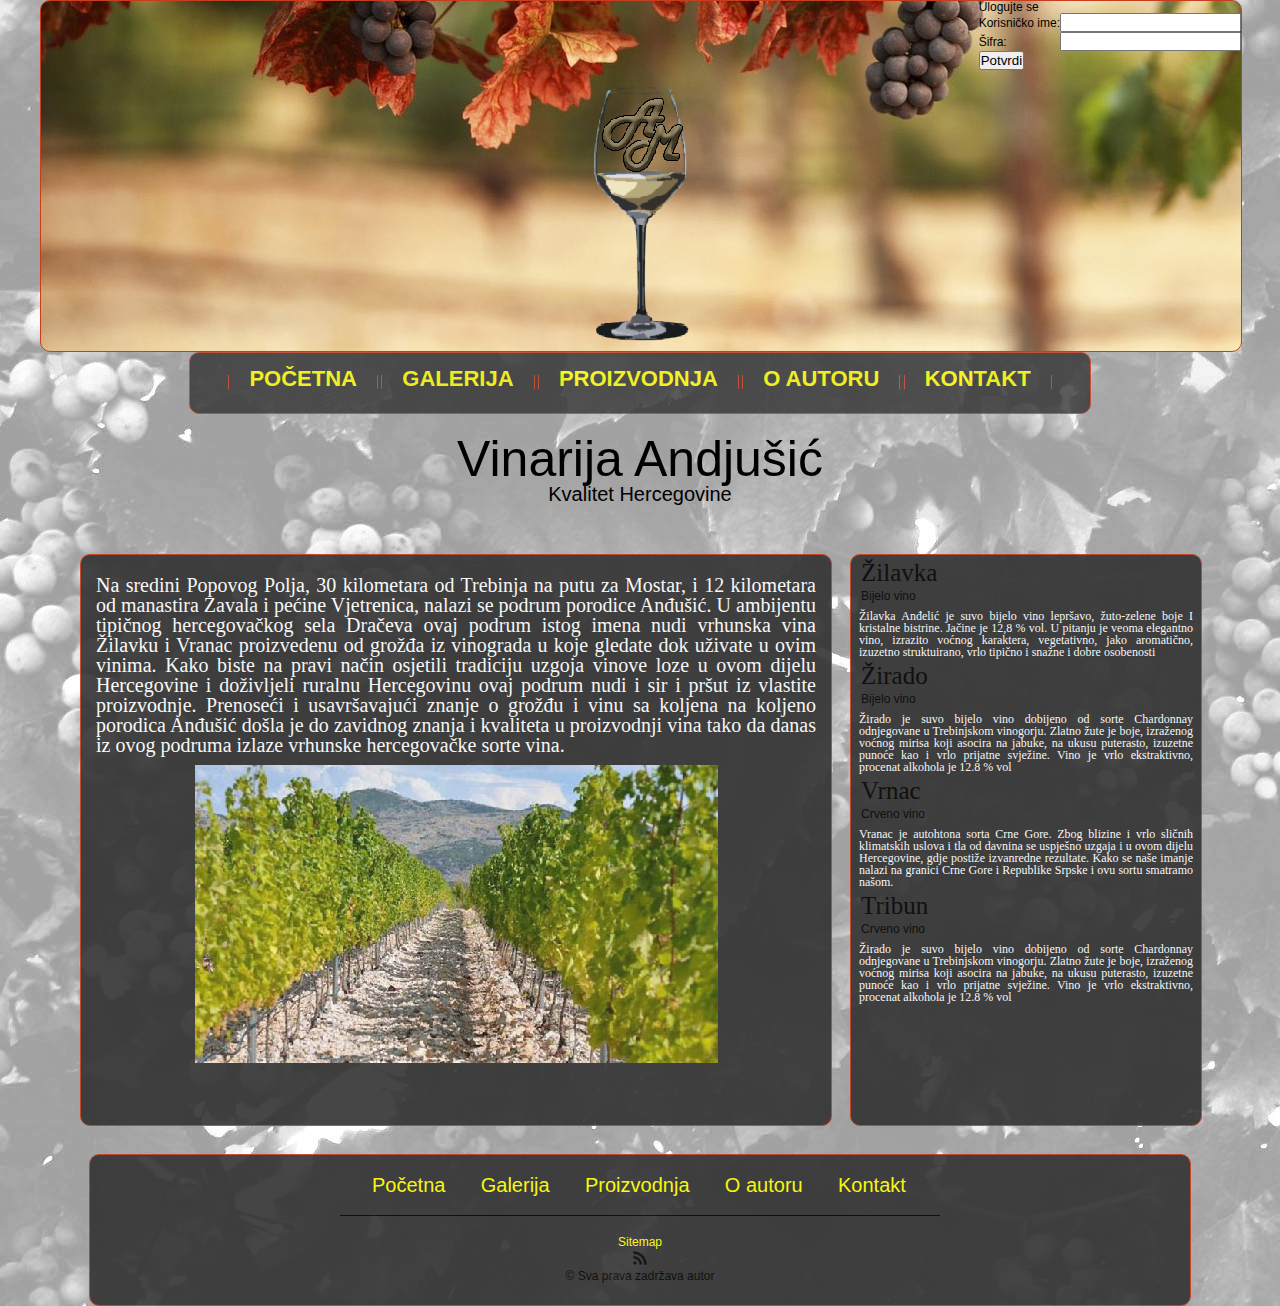
<file: index.html>
<!DOCTYPE html>
<html>
	<head>
		<title>Vinarija Andjušić</title>
		<meta http-equiv="Content-Type" Content="text/html; charset=UTF-8"/>
		<link rel="stylesheet" type="text/css" href="reset.css"/>
		<link rel="stylesheet" type="text/css" href="stil.css"/>
		<link rel="shortcut icon" href="slike/slija.ico"/>
		
			<!-- meta tagovi -->
		<meta name="description" content="Vinarija porodice Andjušić, 50 godina sa Vama."/>
		<meta name="keywords" content="vinarija, hercegovina, vino, andjusic, trebinje, crno, bijelo,"/>
		<meta name="author" content="nebojsa.causic@ict.edu.rs"/>
	</head>
	
	<body>
		
		<div id="okvir">
			<!-- Header-->
			<header id="slika">
				<div id="pretraga">
					<form name="logovanje" method="post">
							<fieldset>
								<legend>Ulogujte se</legend>
									<table>
										<tr>
											<td>Korisničko ime:</td>
											<td><input type="text" name="korisnik"/></td>
										</tr>
										<tr>
											<td> Šifra:</td>
											<td><input type="password" name="sifra"/></td>
										</tr>
									</table>	
								
								<input type="submit" value="Potvrdi"/>
							</fieldset>
					</form>
				</div>
				<div id="logo"><a href="index.html"><img src="slike/logo6.png" alt="logo"></a></div>
				<div class="cistac"></div>
			</header>
			<div class="cistac"></div>
			<!-- Navigacija-->
			<nav id="navigacija">
				<ul>
					<li><a href="index.html">Početna</a></li>
					<li><a href="galerija.html">Galerija</a></li>
					<li><a href="proizvodnja.html">Proizvodnja</a></li>
					<li><a href="autor.html">O autoru</a></li>
					<li><a href="kontakt.html">Kontakt</a></li>
				</ul>
			</nav>
			
			<!--Sadržaj-->
			<main id="sredina">
				
				<div id="naslov">
					<h1>Vinarija Andjušić</h1>
					<h2>Kvalitet Hercegovine</h2>
				</div>
				
				<div class="levi_blok">
					<p>
						Na sredini Popovog Polja, 30 kilometara od Trebinja na putu za Mostar, i 12 kilometara od manastira Zavala i pećine Vjetrenica, nalazi se podrum porodice Anđušić. 
						U ambijentu tipičnog hercegovačkog sela Dračeva ovaj podrum istog imena nudi vrhunska vina Žilavku i Vranac proizvedenu od grožđa iz vinograda u koje gledate dok uživate u ovim vinima.
						Kako biste na pravi način osjetili tradiciju uzgoja vinove loze u ovom dijelu Hercegovine i doživljeli  ruralnu Hercegovinu ovaj podrum nudi i sir i pršut iz vlastite proizvodnje.
						Prenoseći i usavršavajući znanje o grožđu i vinu sa koljena na koljeno porodica Anđušić došla je do zavidnog znanja i kvaliteta u proizvodnji vina tako da danas iz ovog podruma izlaze vrhunske hercegovačke sorte vina.
					</p>
					
					<div id="slika1">
						<img src="slike/sredina.jpg" alt="vinograd" title="vinograd">
					</div>	
				</div>
				<div class="desni_blok">
					<div class="tip">
						<h3>Žilavka</h3>
						
						<h4>Bijelo vino</h4>
						<p>Žilavka Anđelić je suvo bijelo vino lepršavo, žuto-zelene boje I kristalne bistrine. 
							Jačine je 12,8 % vol. U pitanju je veoma elegantno vino, izrazito voćnog karaktera, vegetativno, jako aromatično, izuzetno struktuirano, vrlo tipično i snažne i dobre osobenosti</p>
					</div>
					<div class="tip">
						<h3>Žirado</h3>
						<h4>Bijelo vino</h4>
						<p>Žirado je suvo bijelo vino dobijeno od sorte Chardonnay odnjegovane u Trebinjskom vinogorju. 
						Zlatno žute je boje, izraženog voćnog mirisa koji asocira na jabuke, na ukusu puterasto, izuzetne punoće kao i vrlo prijatne svježine. 
						Vino je vrlo ekstraktivno, procenat alkohola je 12.8 % vol</p>
					</div>
					<div class="tip">
						<h3>Vrnac</h3>
						<h4>Crveno vino</h4>
						<p>Vranac je autohtona sorta Crne Gore. 
						Zbog blizine i vrlo sličnih klimatskih uslova i tla od davnina se uspješno uzgaja i u ovom dijelu Hercegovine, gdje postiže izvanredne rezultate. 
						Kako se naše imanje nalazi na granici Crne Gore i Republike Srpske i ovu sortu smatramo našom.</p>
					</div>
					<div class="tip">
						<h3>Tribun</h3>
						<h4>Crveno vino</h4>
						<p>Žirado je suvo bijelo vino dobijeno od sorte Chardonnay odnjegovane u Trebinjskom vinogorju. 
						Zlatno žute je boje, izraženog voćnog mirisa koji asocira na jabuke, na ukusu puterasto, izuzetne punoće kao i vrlo prijatne svježine. 
						Vino je vrlo ekstraktivno, procenat alkohola je 12.8 % vol</p>
					</div>
				</div>
				
			</main>
			<div class="cistac"></div>
			
			<!--Footer-->
			<footer id="futer">
				<div id="nav2">
					<ul>
						<li><a href="index.html">Početna</a></li>
						<li><a href="galerija.html">Galerija</a></li>
						<li><a href="proizvodnja.html">Proizvodnja</a></li>
						<li><a href="autor.html">O autoru</a></li>
						<li><a href="kontakt.html">Kontakt</a></li>
					</ul>
				</div>
				<div id="sitemap">
					<a href="sitemap.xml" target="_blank">Sitemap</a>
				</div>
				<div id="rss">
					<a href="rss.xml" target="_blank"><img src="slike/rss-icon.png" alt="rss" title="RSS"/></a>
				</div>
				<p>&copy; Sva prava zadržava autor</p>
				
			</footer>
		
		</div>
	</body>
</html>
</file>
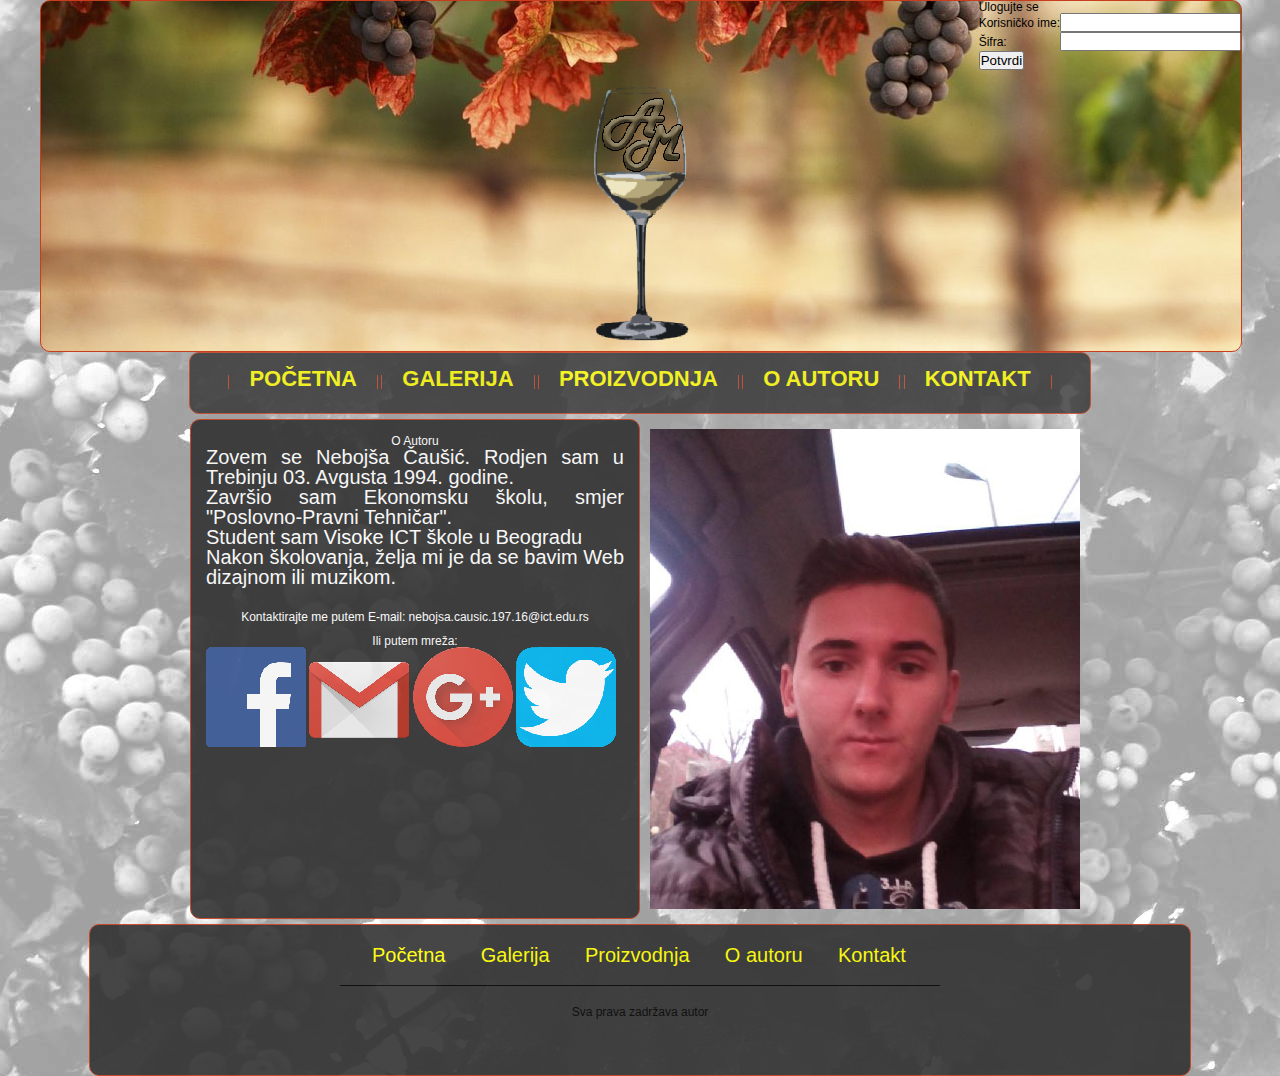
<file: autor.html>
<!DOCTYPE html>
<html>
	<head>
		<title>Vinarija Andjušić</title>
		<meta http-equiv="Content-Type" Content="text/html; charset=UTF-8"/>
		<link rel="stylesheet" type="text/css" href="reset.css"/>
		<link rel="stylesheet" type="text/css" href="stil.css"/>
		<link rel="shortcut icon" href="slike/slija.ico"/>
		
			<!-- meta tagovi -->
		<meta name="description" content="Vinarija porodice Andjušić, 50 godina sa Vama."/>
		<meta name="keywords" content="vinarija, hercegovina, vino, andjusic, trebinje, crno, bijelo,"/>
		<meta name="author" content="nebojsa.causic@ict.edu.rs"/>
	</head>
	
	<body>
		
		<div id="okvir">
			<!-- Header-->
			<header id="slika">
				<div id="pretraga">
					<form name="logovanje" method="post">
							<fieldset>
								<legend>Ulogujte se</legend>
									<table>
										<tr>
											<td>Korisničko ime:</td>
											<td><input type="text" name="korisnik"/></td>
										</tr>
										<tr>
											<td> Šifra:</td>
											<td><input type="password" name="sifra"/></td>
										</tr>
									</table>	
								
								<input type="submit" value="Potvrdi"/>
							</fieldset>
					</form>
				</div>
				<div id="logo"><a href="index.html"><img src="slike/logo6.png" alt="logo"></a></div>
				<div class="cistac"></div>
			</header>
			<div class="cistac"></div>
			<!-- Navigacija-->
			<nav id="navigacija">
				<ul>
					<li><a href="index.html">Početna</a></li>
					<li><a href="galerija.html">Galerija</a></li>
					<li><a href="proizvodnja.html">Proizvodnja</a></li>
					<li><a href="autor.html">O autoru</a></li>
					<li><a href="kontakt.html">Kontakt</a></li>
				</ul>
			</nav>
			
			<!--Sadržaj-->
			<main id="autor">
				<div id="informacije">
					<h1>O Autoru</h1>
					<p>Zovem se Nebojša Čaušić. Rodjen sam u Trebinju 03. Avgusta 1994. godine.</p>
					<p>Završio sam Ekonomsku školu, smjer "Poslovno-Pravni Tehničar".</p>
					<p>Student sam Visoke ICT škole u Beogradu</p>
					<p>Nakon školovanja, želja mi je da se bavim Web dizajnom ili muzikom.</p>
					<br/><br/>
					
					<h1>Kontaktirajte me putem E-mail: nebojsa.causic.197.16@ict.edu.rs</h1>
					<br/>
					<h1>Ili putem mreža:</h1>
					<div id="mreze">
						<a href="https://www.facebook.com/profile.php?id=100008508974815" target="_blank"><img src="galerija/fb.png" alt="facebook"/></a>
						<a href="https://accounts.google.com/" target="_blank"><img src="galerija/gmail.png" alt="gmail"/></a>
						<a href="https://plus.google.com/u/0/109457751594843210375" target="_blank"><img src="galerija/goo.png" alt="google+"/></a>
						<a href="https://twitter.com/" target="_blank"><img src="galerija/tw.png" alt="twitter"/></a>
					</div>
				</div>
				
				<div id="moja_slika">
					 <img src="galerija/autor.jpg" alt="autor sajta"/>
				</div>
			</main>
			<div class="cistac"></div>
			
			<!--Footer-->
			<footer id="futer">
				<div id="nav2">
					<ul>
						<li><a href="index.html">Početna</a></li>
						<li><a href="galerija.html">Galerija</a></li>
						<li><a href="proizvodnja.html">Proizvodnja</a></li>
						<li><a href="autor.html">O autoru</a></li>
						<li><a href="kontakt.html">Kontakt</a></li>
					</ul>
				</div>
				<p>Sva prava zadržava autor</p>
				
			</footer>
		
		</div>
	</body>
</html>
</file>
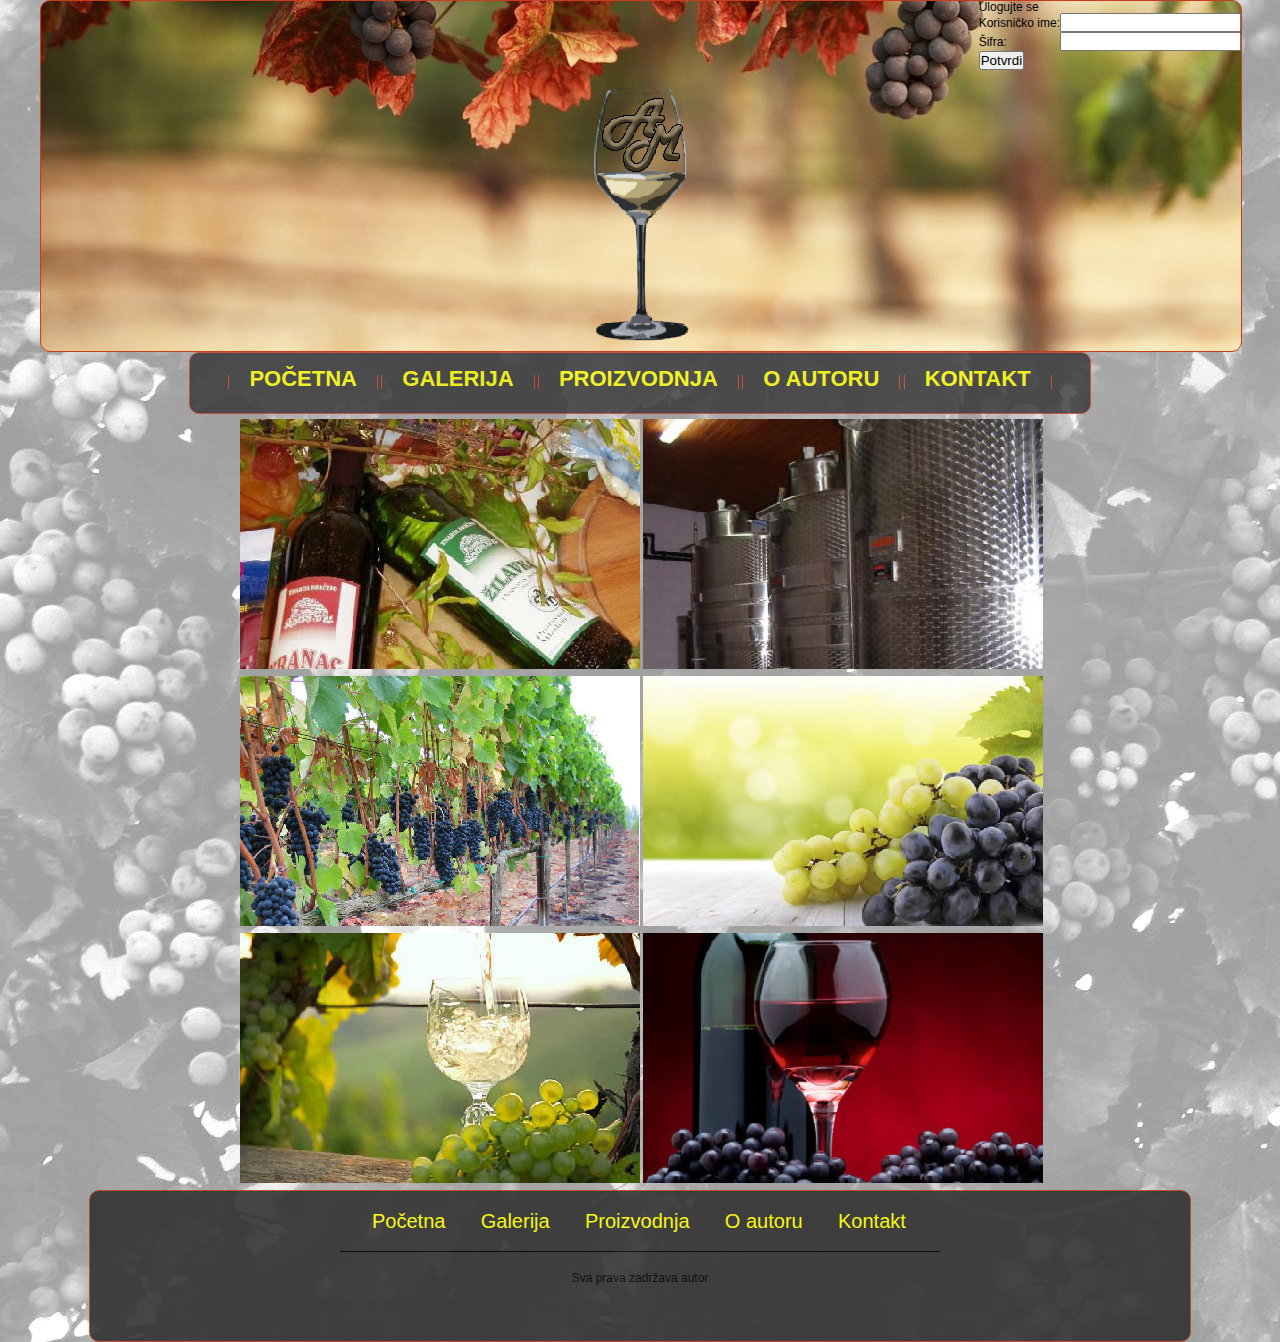
<file: galerija.html>
<!DOCTYPE html>
<html>
	<head>
		<title>Vinarija Andjušić</title>
		<meta http-equiv="Content-Type" Content="text/html; charset=UTF-8"/>
		<link rel="stylesheet" type="text/css" href="reset.css"/>
		<link rel="stylesheet" type="text/css" href="stil.css"/>
		<link rel="shortcut icon" href="slike/slija.ico"/>
		
			<!-- meta tagovi -->
		<meta name="description" content="Vinarija porodice Andjušić, 50 godina sa Vama."/>
		<meta name="keywords" content="vinarija, hercegovina, vino, andjusic, trebinje, crno, bijelo,"/>
		<meta name="author" content="nebojsa.causic@ict.edu.rs"/>
	</head>
	
	<body>
		
		<div id="okvir">
			<!-- Header-->
			<header id="slika">
				<div id="pretraga">
					<form name="logovanje" method="post">
							<fieldset>
								<legend>Ulogujte se</legend>
									<table>
										<tr>
											<td>Korisničko ime:</td>
											<td><input type="text" name="korisnik"/></td>
										</tr>
										<tr>
											<td> Šifra:</td>
											<td><input type="password" name="sifra"/></td>
										</tr>
									</table>	
								
								<input type="submit" value="Potvrdi"/>
							</fieldset>
					</form>
				</div>
				<div id="logo"><a href="index.html"><img src="slike/logo6.png" alt="logo"></a></div>
				<div class="cistac"></div>
			</header>
			<div class="cistac"></div>
			<!-- Navigacija-->
			<nav id="navigacija">
				<ul>
					<li><a href="index.html">Početna</a></li>
					<li><a href="galerija.html">Galerija</a></li>
					<li><a href="proizvodnja.html">Proizvodnja</a></li>
					<li><a href="autor.html">O autoru</a></li>
					<li><a href="kontakt.html">Kontakt</a></li>
				</ul>
			</nav>
			
			<!--Sadržaj-->
			<main id="sredina_g">
				
				<div class="galerija">
					<a href="galerija/slika1.jpg" target="_blank"><img src="galerija/slika1.jpg" alt="vinarija"/></a>
					<a href="galerija/slika2.jpg" target="_blank"><img src="galerija/slika2.jpg" alt="vino"/></a>
				
				</div>
				<div class="cisti"></div>
				<div class="galerija">
					<a href="galerija/slika3.jpg" target="_blank"><img src="galerija/slika3.jpg" alt="drozdje"/></a>
					<a href="galerija/slika4.jpg" target="_blank"><img src="galerija/slika4.jpg" alt="vinograd"/></a>
				</div>
				<div class="galerija">
					<a href="galerija/slika5.jpg" target="_blank"><img src="galerija/slika5.jpg" alt="vino"/></a>
					<a href="galerija/slika6.jpg" target="_blank"><img src="galerija/slika6.jpg" alt="belo vino"/></a>
				</div>
			</main>
			<div class="cistac"></div>
			
			<!--Footer-->
			<footer id="futer">
				<div id="nav2">
					<ul>
						<li><a href="index.html">Početna</a></li>
						<li><a href="galerija.html">Galerija</a></li>
						<li><a href="proizvodnja.html">Proizvodnja</a></li>
						<li><a href="autor.html">O autoru</a></li>
						<li><a href="kontakt.html">Kontakt</a></li>
					</ul>
				</div>
				<p>Sva prava zadržava autor</p>
				
			</footer>
		
		</div>
	</body>
</html>
</file>
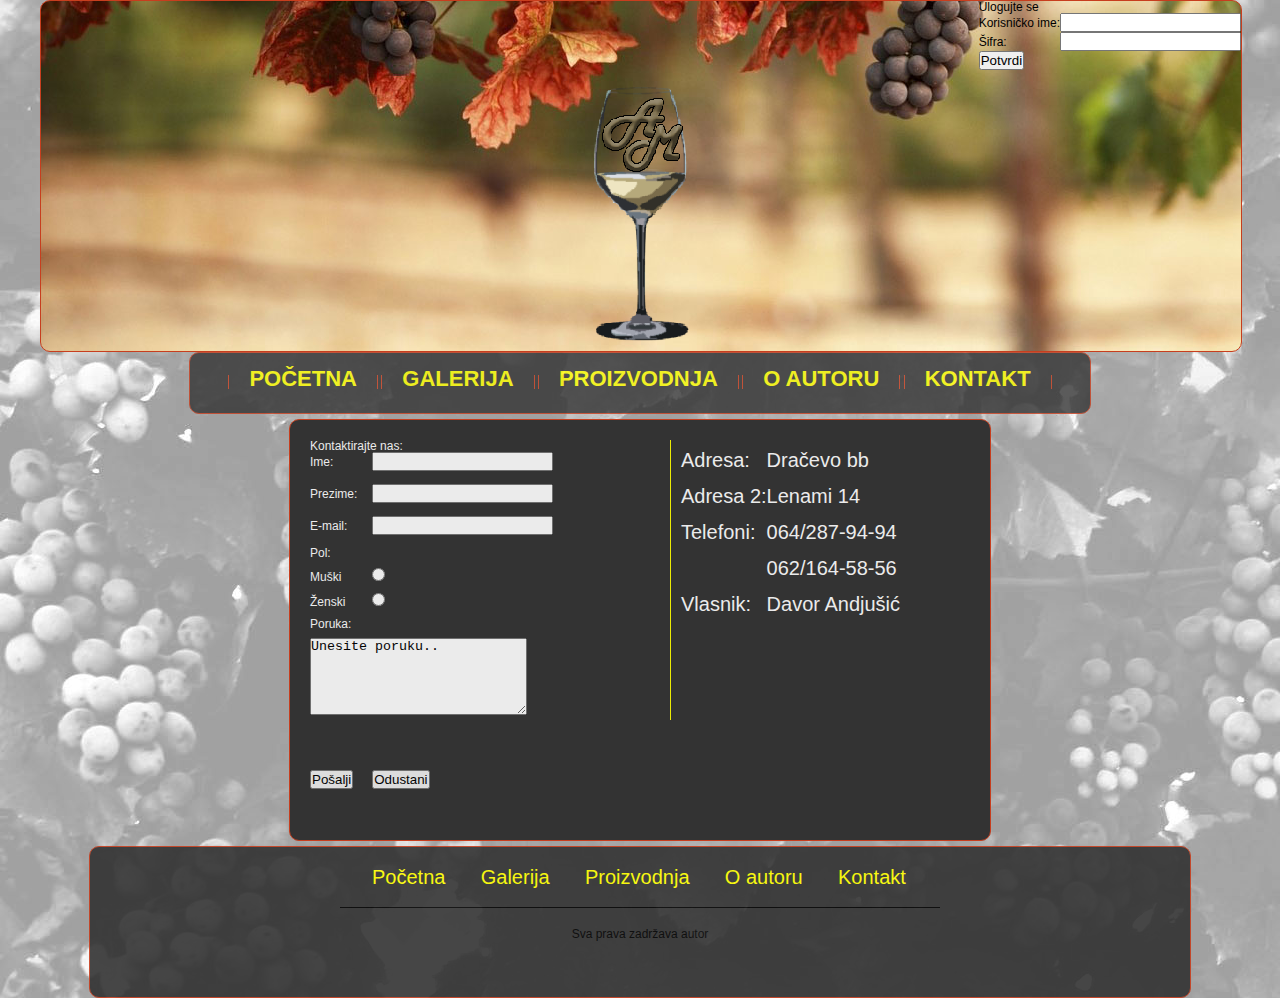
<file: kontakt.html>
<!DOCTYPE html>
<html>
	<head>
		<title>Vinarija Andjušić</title>
		<meta http-equiv="Content-Type" Content="text/html; charset=UTF-8"/>
		<link rel="stylesheet" type="text/css" href="reset.css"/>
		<link rel="stylesheet" type="text/css" href="stil.css"/>
		<link rel="shortcut icon" href="slike/slija.ico"/>
		
			<!-- meta tagovi -->
		<meta name="description" content="Vinarija porodice Andjušić, 50 godina sa Vama."/>
		<meta name="keywords" content="vinarija, hercegovina, vino, andjusic, trebinje, crno, bijelo,"/>
		<meta name="author" content="nebojsa.causic@ict.edu.rs"/>
	</head>
	
	<body>
		
		<div id="okvir">
			<!-- Header-->
			<header id="slika">
				<div id="pretraga">
					<form name="logovanje" method="post">
							<fieldset>
								<legend>Ulogujte se</legend>
									<table>
										<tr>
											<td>Korisničko ime:</td>
											<td><input type="text" name="korisnik"/></td>
										</tr>
										<tr>
											<td> Šifra:</td>
											<td><input type="password" name="sifra"/></td>
										</tr>
									</table>	
								
								<input type="submit" value="Potvrdi"/>
							</fieldset>
					</form>
				</div>
				<div id="logo"><a href="index.html"><img src="slike/logo6.png" alt="logo"></a></div>
				<div class="cistac"></div>
			</header>
			<div class="cistac"></div>
			<!-- Navigacija-->
			<nav id="navigacija">
				<ul>
					<li><a href="index.html">Početna</a></li>
					<li><a href="galerija.html">Galerija</a></li>
					<li><a href="proizvodnja.html">Proizvodnja</a></li>
					<li><a href="autor.html">O autoru</a></li>
					<li><a href="kontakt.html">Kontakt</a></li>
				</ul>
			</nav>
			
			<!--Sadržaj-->
			<main id="kontakt">
				<div id="forma">
					<h2>Kontaktirajte nas:</h2>
					<form name="kontakt" method="post">
						<table>
							<tr>
								<td>Ime:</td>
								<td><input type="text" name="ime"/></td>
							</tr>
							<tr>
								<td>Prezime:</td>
								<td><input type="text" name="prezime"/></td>
							</tr>
							<tr>
								<td>E-mail:</td>
								<td><input type="text" name="mail"/></td>
							</tr>
							<tr>
								<td>Pol:</td>
								<td></td>
							</tr>
							<tr>
								<td>Muški</td>
								<td><input type="radio" name="pol"/></td>
							</tr>
							<tr>
								<td>Ženski</td>
								<td><input type="radio" name="pol"/></td>
							</tr>
							<tr>
								<td>Poruka:</td>
								<td></td>
							</tr>
							<tr>
								<td colspan="2"><textarea name="tekst" cols="25" rows="5">Unesite poruku..</textarea></td>
							</tr>
							<tr>
								<td><input type="submit" value="Pošalji" name="dugme"></td>
								<td><input type="reset" value="Odustani"/></td>
							</tr>
						</table>
					</form>	
				</div>
				<div id="info">
					<table>
						<tr>
							<td>Adresa:</td>
							<td>Dračevo bb</td>
						</tr>
						<tr>
							<td>Adresa 2:</td>
							<td>Lenami 14</td>
						</tr>
						<tr>
							<td>Telefoni:</td>
							<td>064/287-94-94</td>
						</tr>
						<tr>
							<td></td>
							<td>062/164-58-56</td>
						</tr>
						<tr>
							<td>Vlasnik:</td>
							<td>Davor Andjušić</td>
						</tr>
					</table>
				</div>
			</main>
			<div id="cisti"></div>
			<!--Footer-->
			<footer id="futer">
				<div id="nav2">
					<ul>
						<li><a href="index.html">Početna</a></li>
						<li><a href="galerija.html">Galerija</a></li>
						<li><a href="proizvodnja.html">Proizvodnja</a></li>
						<li><a href="autor.html">O autoru</a></li>
						<li><a href="kontakt.html">Kontakt</a></li>
					</ul>
				</div>
				<p>Sva prava zadržava autor</p>
				
			</footer>
		
		</div>
	</body>
</html>
</file>
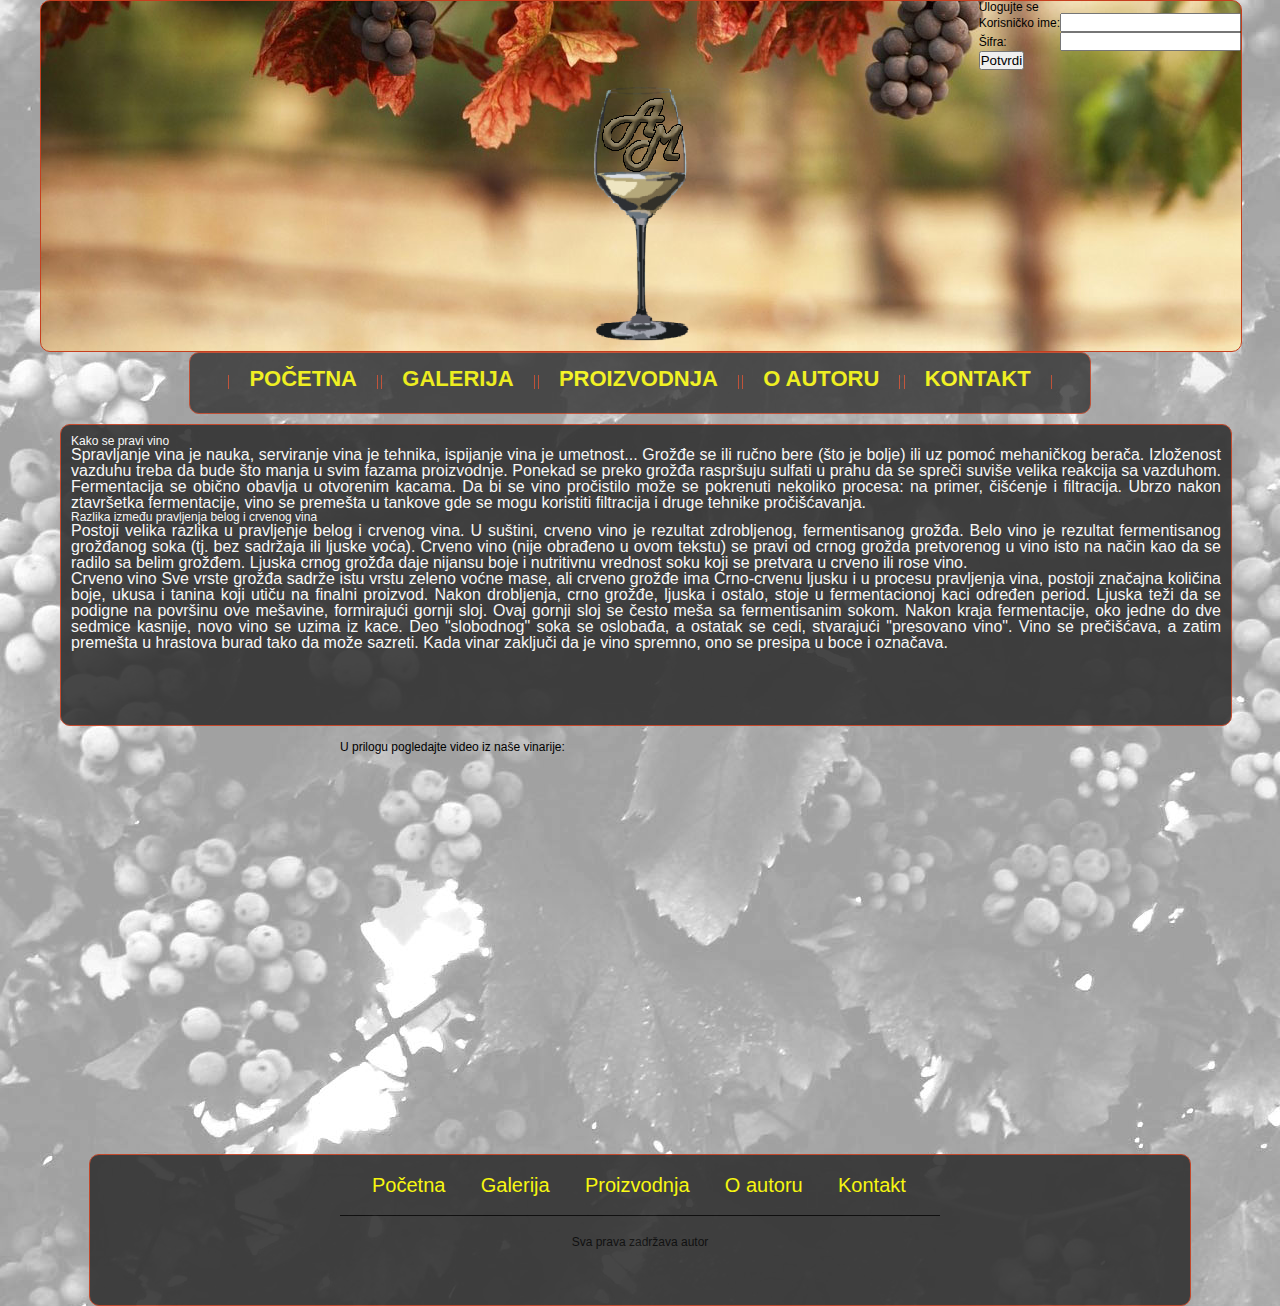
<file: proizvodnja.html>
<!DOCTYPE html>
<html>
	<head>
		<title>Vinarija Andjušić</title>
		<meta http-equiv="Content-Type" Content="text/html; charset=UTF-8"/>
		<link rel="stylesheet" type="text/css" href="reset.css"/>
		<link rel="stylesheet" type="text/css" href="stil.css"/>
		<link rel="shortcut icon" href="slike/slija.ico"/>
		
			<!-- meta tagovi -->
		<meta name="description" content="Vinarija porodice Andjušić, 50 godina sa Vama."/>
		<meta name="keywords" content="vinarija, hercegovina, vino, andjusic, trebinje, crno, bijelo,"/>
		<meta name="author" content="nebojsa.causic@ict.edu.rs"/>
	</head>
		
	<body>
		
		<div id="okvir">
			<!-- Header-->
			<header id="slika">
				<div id="pretraga">
					<form name="logovanje" method="post">
							<fieldset>
								<legend>Ulogujte se</legend>
									<table>
										<tr>
											<td>Korisničko ime:</td>
											<td><input type="text" name="korisnik"/></td>
										</tr>
										<tr>
											<td> Šifra:</td>
											<td><input type="password" name="sifra"/></td>
										</tr>
									</table>	
								
								<input type="submit" value="Potvrdi"/>
							</fieldset>
					</form>
				</div>
				<div id="logo"><a href="index.html"><img src="slike/logo6.png" alt="logo"></a></div>
				<div class="cistac"></div>
			</header>
			<div class="cistac"></div>
			<!-- Navigacija-->
			<nav id="navigacija">
				<ul>
					<li><a href="index.html">Početna</a></li>
					<li><a href="galerija.html">Galerija</a></li>
					<li><a href="proizvodnja.html">Proizvodnja</a></li>
					<li><a href="autor.html">O autoru</a></li>
					<li><a href="kontakt.html">Kontakt</a></li>
				</ul>
			</nav>
			
			<!--Sadržaj-->
			<main id="sredina">
				
				<div id="tekst">
					<h2>Kako se pravi vino</h2>
					<p>Spravljanje vina je nauka, serviranje vina je tehnika, ispijanje vina je umetnost...
						Grožđe se ili ručno bere (što je bolje) ili uz pomoć mehaničkog berača. 
						Izloženost vazduhu treba da bude što manja u svim fazama proizvodnje. 
						Ponekad se preko grožđa raspršuju sulfati u prahu da se spreči suviše velika reakcija sa vazduhom. 
						Fermentacija se obično obavlja u otvorenim kacama. Da bi se vino pročistilo može se pokrenuti nekoliko procesa: na primer, čišćenje i filtracija. 
						Ubrzo nakon ztavršetka fermentacije, vino se premešta u tankove gde se mogu koristiti filtracija i druge tehnike pročišćavanja.</p>
					<h2>Razlika između pravljenja belog i crvenog vina</h2>	
					<p>Postoji velika razlika u pravljenje belog i crvenog vina. 
						U suštini, crveno vino je rezultat zdrobljenog, fermentisanog grožđa. 
						Belo vino je rezultat fermentisanog grožđanog soka (tj. bez sadržaja ili ljuske voća). 
						Crveno vino (nije obrađeno u ovom tekstu) se pravi od crnog grožda pretvorenog u vino isto na način kao da se radilo sa belim grožđem. 
						Ljuska crnog grožđa daje nijansu boje i nutritivnu vrednost soku koji se pretvara u crveno ili rose vino.<br/>
						Crveno vino
						Sve vrste grožđa sadrže istu vrstu zeleno voćne mase, ali crveno grožđe ima Crno-crvenu ljusku i u procesu pravljenja vina, postoji značajna količina boje, ukusa i tanina koji utiču na finalni proizvod. 
						Nakon drobljenja, crno grožđe, ljuska i ostalo, stoje u fermentacionoj kaci određen period.
						Ljuska teži da se podigne na površinu ove mešavine, formirajući gornji sloj. Ovaj gornji sloj se često meša sa fermentisanim sokom. 
						Nakon kraja fermentacije, oko jedne do dve sedmice kasnije, novo vino se uzima iz kace. 
						Deo "slobodnog" soka se oslobađa, a ostatak se cedi, stvarajući "presovano vino". Vino se prečišćava, a zatim premešta u hrastova burad tako da može sazreti.
						Kada vinar zaključi da je vino spremno, ono se presipa u boce i označava.</p>
				</div>
				
				<div id="video">
					<h3>U prilogu pogledajte video iz naše vinarije:</h3>
					<iframe  width="600" height="340" src="https://www.youtube.com/embed/zCqTP5Gcgqc" allowfullscreen></iframe>
				</div>
			
			</main>
			<div class="cistac"></div>
			
			<!--Footer-->
			<footer id="futer">
				<div id="nav2">
					<ul>
						<li><a href="index.html">Početna</a></li>
						<li><a href="galerija.html">Galerija</a></li>
						<li><a href="proizvodnja.html">Proizvodnja</a></li>
						<li><a href="autor.html">O autoru</a></li>
						<li><a href="kontakt.html">Kontakt</a></li>
					</ul>
				</div>
				<p>Sva prava zadržava autor</p>
				
			</footer>
		
		</div>
	</body>
</html>
</file>
<file: stil.css>
*
{
	margin: 0px;
	padding: 0px;
}

body
{
	font-family: Arial, Helvetica;
	font-size: 12px;
	background: url('slike/pozadina8.jpg');
}

#okvir
{
	width: 1200px;
	margin: 0px auto;
}


#slika
{
	width: 100%;
	height: 350px;
	background: url('slike/naslovna5.jpg');
	margin: 0px auto;
	border: 1px solid #c73e1e;
	border-radius: 10px;
}

#logo
{
	width: 260px;
	height: 260px;
	margin: auto;
	padding-top: 80px;
}

#pretraga
{
	float:right;
}

.cistac
{
	clear: both;
}

#navigacija
{
	width:900px;
	height:60px;
	background-color: #333333;
	opacity: 0.8;
	margin: 0px auto;
	border: 1px solid #c73e1e;
	border-radius: 10px;
}
#navigacija ul
{
	padding-top: 15px;
	text-align: center;
}
#navigacija li
{
	display:inline;
	border-left: 1px solid #c73e1e;
	border-right: 1px solid #c73e1e;
}
#navigacija a
{
	color:yellow;
	text-transform:uppercase;
	text-align:center;
	padding: 20px;
	font-weight: bold;
	font-size: 22px;
	text-decoration: none;
}

#navigacija a:hover
{
	color:red;
	text-transform:uppercase;
	text-align:center;
	padding-left: 50px;
	font-size: 25px;
	text-decoration: none;
}

#sredina
{
	width: 1160px;
	height: 720px;
	margin: 10px auto;
}

#naslov
{
	width: 1100px;
	height: 120px;
	margin: 0px auto;
}

#naslov h1
{
	font-size: 50px;
	text-align: center;
	padding-top: 10px;
}

#naslov h2
{
	font-size: 20px;
	text-align: center;
}

.levi_blok
{
	width: 750px;
	height: 570px;
	margin: 10px auto auto 20px;
	float: left;
	background-color: #333333;
	opacity: 0.9;
	border: 1px solid #c73e1e;
	border-radius: 10px;
}
.levi_blok p
{
	padding-left: 15px;
	padding-top: 20px;
	padding-right: 15px;
	font-size: 20px;
	color: white;
	font-family: Vedrana;
	text-align: justify;
}

#slika1
{
	
	width: 523px;
	height: 298px;
	margin: 10px auto;
}

.desni_blok
{
	width: 350px;
	height: 570px;
	margin: 10px auto auto 790px;
	background-color:  #333333;
	opacity: 0.9;
	border: 1px solid #c73e1e;
	border-radius: 10px;
}

.desni_blok p
{
	padding-top: 8px;
	padding-left:8px;
	padding-right: 8px;
	color: white;
	font-family: Vedrana;
	text-align: justify;
	font-size: 12px;
}

.desni_blok h3, h4
{
	padding-top: 5px;
	padding-left:10px;
}

.desni_blok h3
{
	font-family: vedrana;
	font-size: 25px;
	
}
.cistac
{
	clear: both;
}

#futer
{
	width: 1100px;
	height: 150px;
	border-bottom: 3px solid red;
	border-top: 3px solid #c73e1e;
	margin: 0px auto;
	background: #333333;
	opacity: 0.9;
	border: 1px solid #c73e1e;
	border-radius: 10px;
}

#nav2
{
	width: 600px;
	height: 40px;
	border-bottom: 1px solid #000000;
	margin: 20px auto;
}

#nav2 li
{
	list-style-type: none;
	display: inline;
}

#nav2 a
{
	text-decoration: none;
	font-size: 20px;
	color: yellow;
	padding-left: 32px;
}

#nav2 a:hover
{
	text-decoration: none;
	font-size: 20px;
	color: red;
}

#futer p
{
	text-align: center;
}

#sredina_g
{
	width: 900px;
	margin: 5px auto;
}

.galerija
{
	box-sizing: border-box;
	padding-left: 50px;
	margin: 5px auto;
}

.cisti
{
	clear:both;
}

#tekst
{
	width:1150px;
	height: 280px;
	border: 1px solid #c73e1e;
	background-color: #333333;
	opacity: 0.9;
	margin: 10px auto;
	border-radius: 10px;
	padding: 10px;
	color: white;

}

#tekst p
{
	font-size: 16px;
	text-align: justify;
}

#video
{
	width: 600px;
	height: 360px;
	margin: 2px auto;
	padding: 5px;
}

#autor
{
	width: 900px;
	height: 500px;
	margin: 5px auto;
}

#informacije
{
	width: 450px;
	height: 500px;
	border: 1px solid #c73e1e;
	border-radius: 10px;
	float: left;
	box-sizing: border-box;
	padding: 15px;
	background-color: #333333;
	opacity: 0.9;
}

#informacije h1
{
	text-align: center;
	color: white;
}

#informacije p
{
	text-align: justify;
	font-size: 20px;
	color: white;
}

#mreze 
{
	width: 420px;
	height: 100px;
	margin: auto auto;

}

.cistac
{
	clear: both;
}

#moja_slika
{
	width: 430px;
	height: 480px;
	
	float: right;
	margin: 10px 10px auto auto;
	box-sizing: border-box;
}

#kontakt
{
	width: 700px;
	height: 420px;
	margin: 5px auto;
	background-color: #333333;
	border: 1px solid #c73e1e;
	border-radius: 10px;
}

#forma
{
	width: 340px;
	height: 400px;
	float: left;
	box-sizing: border-box;
	background-color: #333333;
	opacity: 0.9;
	float: left;
	margin: 10px 10px;
	padding: 10px;
	color: white;
}

#forma table
{
	height: 350px;
	width: 300px;
	padding: 10px;
}

#info table
{
	height: 180px;
	padding: 5px;
}

#info
{
	width: 300px;
	height: 280px;
	background-color: #333333;
	opacity: 0.9;
	margin: 20px 20px;
	float: right;
	box-sizing: border-box;
	padding: 10px;
	font-size: 20px;
	color: white;
	border-left: 1px solid yellow;
}

.cisti
{
	clear: both;
}

#sitemap 
{
	text-align: center;
}

#sitemap a
{
	color: yellow;
	text-decoration: none;
}

#sitemap a:hover
{
	color: red;
	text-decoration: none;
}

#rss
{
	text-align: center;
}
</file>
